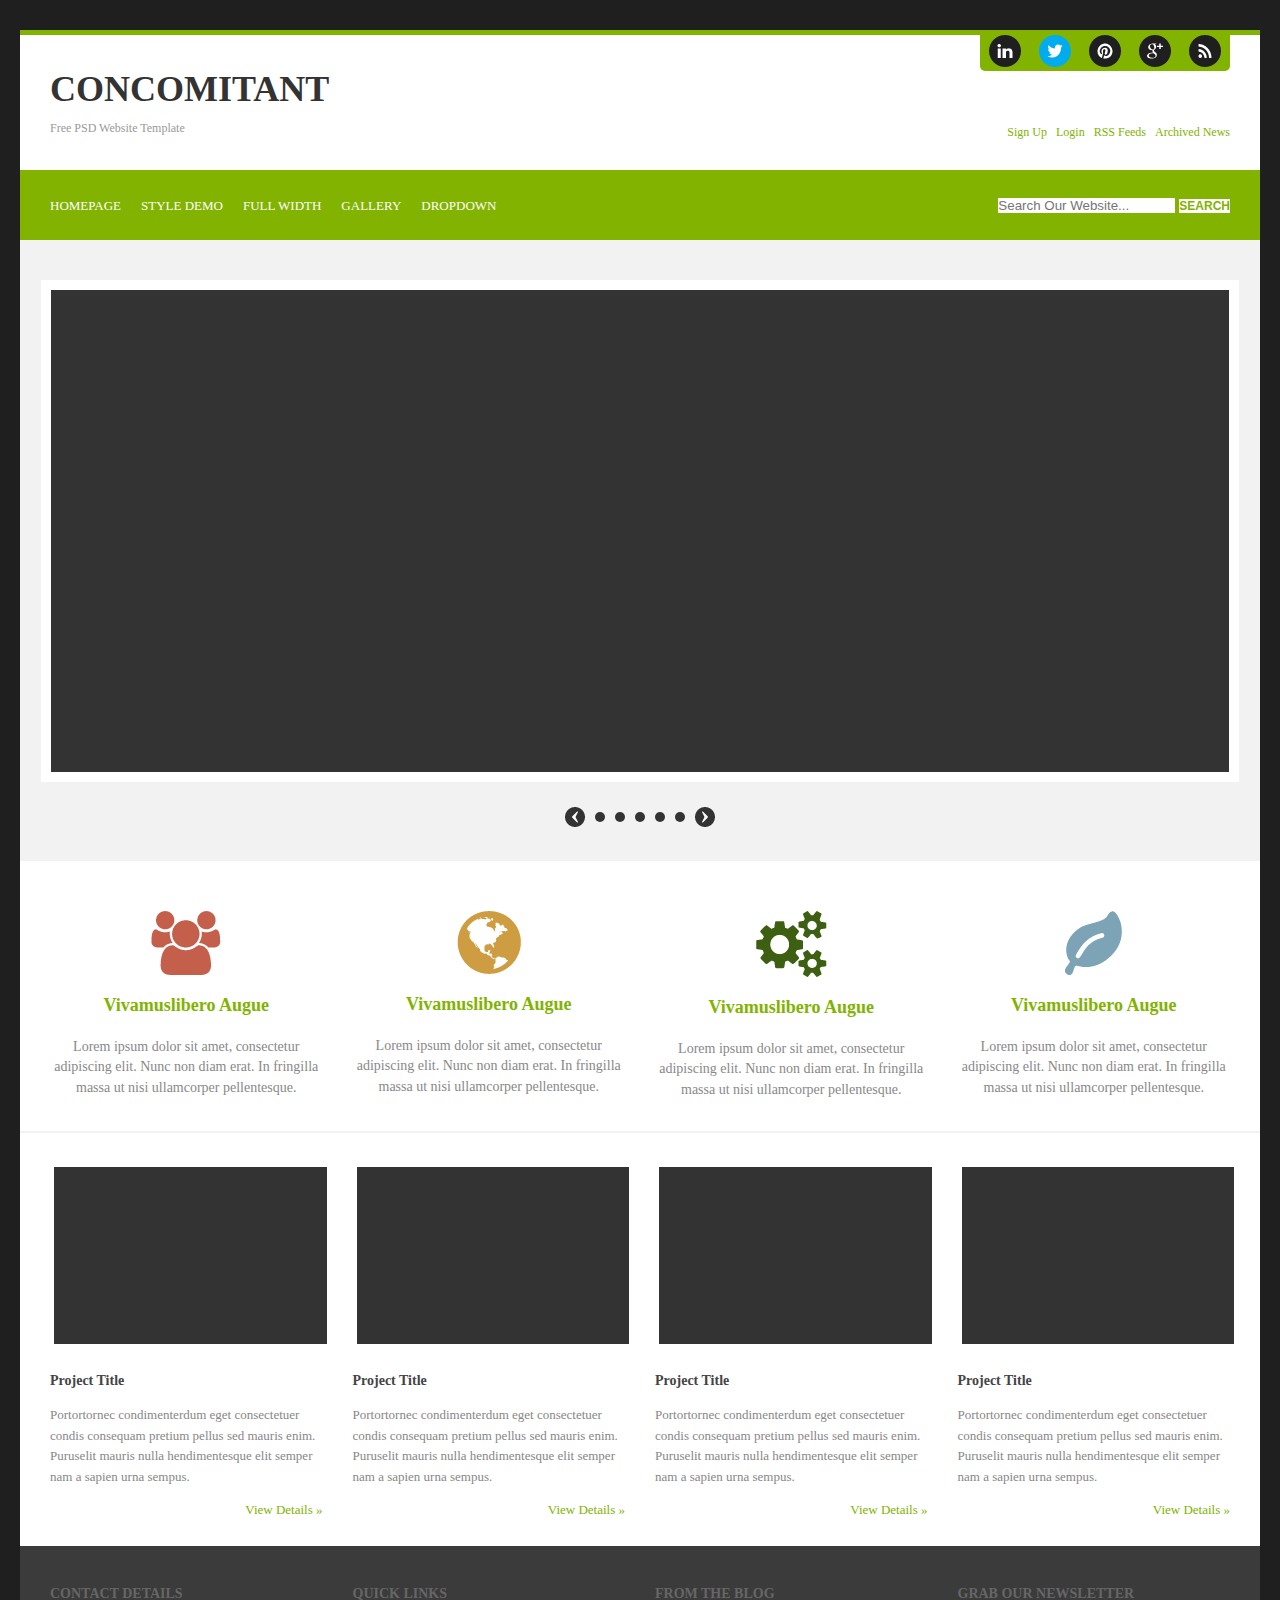
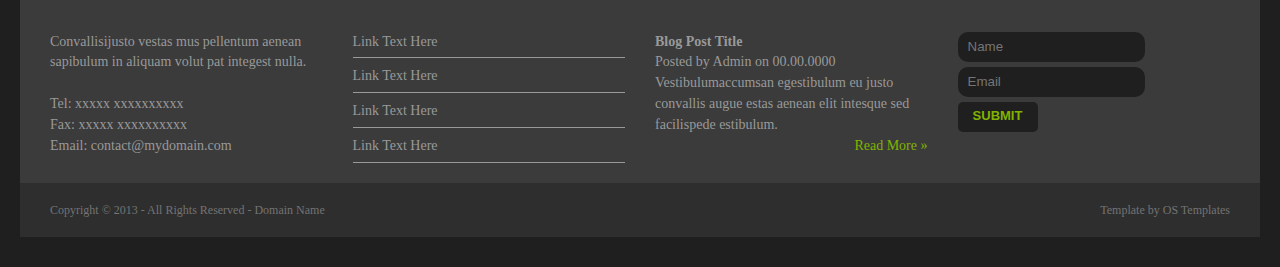
<file: БЭМ, 7 урок/index.html>
<!DOCTYPE html>
<html lang="en">

<head>
	<meta charset="UTF-8">
	<title>Concomitant</title>
	<meta name="viewport" content="width=device-width,initial-scale=1,maximum-scale=1,user-scalable=no"/>
	<link rel="stylesheet" href="style.css">
</head>

<body>
		<header>
			<div class="line">
			<div class="line__networks line__networks_theme">
				<a href="#"><img src="img/in.png" alt="in"></a>
				<a href="#"><img src="img/twit.png" alt="twit"></a>
				<a href="#"><img src="img/pint.png" alt="pint"></a>
				<a href="#"><img src="img/goog.png" alt="google"></a>
				<a href="#"><img src="img/rss.png" alt="rss"></a>
			</div>
			</div>
			<h1 class="header-text">Concomitant</h1>
			<div class="header-link">
				<div class="header-link__text">
					<p>Free PSD Website Template</p>
				</div>
				<div class="header-link__links header-link__links_position">
					<a href="#" class="header-link__sign">Sign Up</a>
					<a href="#" class="header-link__loin">Login</a>
					<a href="#" class="header-link__feeds">RSS Feeds</a>
					<a href="#" class="header-link__news">Archived News</a>
				</div>
			</div>
			<div class="menu">
				<ul class="menu__ul">
					<li class="menu__ul__list"><a href="#" class="menu__ul__link">HOMEPAGE</a></li>
					<li class="menu__ul__list"><a href="#" class="menu__ul__link">STYLE DEMO</a></li>
					<li class="menu__ul__list"><a href="#" class="menu__ul__link">FULL WIDTH</a></li>
					<li class="menu__ul__list"><a href="#" class="menu__ul__link">GALLERY</a></li>
					<li class="menu__ul__list"><a href="#" class="menu__ul__link">DROPDOWN</a></li>
				</ul>
				<div class="menu__search">
				<input type="text" placeholder="Search Our Website..." class="menu__search__input"> 
				<button class="menu__search__button">SEARCH</button>
				</div>
				</div>
		</header>
		<main>
			<div class="pagination"> <img src="img/main.png" alt="main" class="pagin-main">
				<div class="pagin">
					<a href="#"><img src="img/pagin.png" alt="slide"></a>
					<div class="point"></div>
					<div class="point"></div>
					<div class="point"></div>
					<div class="point"></div>
					<div class="point"></div>
					<a href="#"><img src="img/paginr.png" alt="slide"></a>
				</div>
			</div>
			<div class="about">
				<article class="aboutus"> <img src="img/group.png" alt="group">
					<h3>Vivamuslibero Augue</h3>
					<p>Lorem ipsum dolor sit amet, consectetur adipiscing elit. Nunc non diam erat. In fringilla massa ut nisi ullamcorper pellentesque.</p>
				</article>
				<article class="aboutus"> <img src="img/globe.png" alt="globe">
					<h3>Vivamuslibero Augue</h3>
					<p>Lorem ipsum dolor sit amet, consectetur adipiscing elit. Nunc non diam erat. In fringilla massa ut nisi ullamcorper pellentesque.</p>
				</article>
				<article class="aboutus"> <img src="img/cogs.png" alt="cogs">
					<h3>Vivamuslibero Augue</h3>
					<p>Lorem ipsum dolor sit amet, consectetur adipiscing elit. Nunc non diam erat. In fringilla massa ut nisi ullamcorper pellentesque.</p>
				</article>
				<article class="aboutus"> <img src="img/leaf.png" alt="leaf">
					<h3>Vivamuslibero Augue</h3>
					<p>Lorem ipsum dolor sit amet, consectetur adipiscing elit. Nunc non diam erat. In fringilla massa ut nisi ullamcorper pellentesque.</p>
				</article>
			</div>
			<div class="project">
				<article class="proj"> <img src="img/project.png" alt="project">
					<h3>Project Title</h3>
					<p class="proj-text">Portortornec condimenterdum eget consectetuer condis consequam pretium pellus sed mauris enim. Puruselit mauris nulla hendimentesque elit semper nam a sapien urna sempus.</p>
					<p class="proj-view">View Details »</p>
				</article>
				<article class="proj"> <img src="img/project.png" alt="project">
					<h3>Project Title</h3>
					<p class="proj-text">Portortornec condimenterdum eget consectetuer condis consequam pretium pellus sed mauris enim. Puruselit mauris nulla hendimentesque elit semper nam a sapien urna sempus.</p>
					<p class="proj-view">View Details »</p>
				</article>
				<article class="proj"> <img src="img/project.png" alt="project">
					<h3>Project Title</h3>
					<p class="proj-text">Portortornec condimenterdum eget consectetuer condis consequam pretium pellus sed mauris enim. Puruselit mauris nulla hendimentesque elit semper nam a sapien urna sempus.</p>
					<p class="proj-view">View Details »</p>
				</article>
				<article class="proj"> <img src="img/project.png" alt="project">
					<h3>Project Title</h3>
					<p class="proj-text">Portortornec condimenterdum eget consectetuer condis consequam pretium pellus sed mauris enim. Puruselit mauris nulla hendimentesque elit semper nam a sapien urna sempus.</p>
					<p class="proj-view">View Details »</p>
				</article>
			</div>
		</main>
		<footer>
			<article class="contact">
				<h3>CONTACT DETAILS</h3>
				<p>Convallisijusto vestas mus pellentum aenean sapibulum in aliquam volut pat integest nulla.
				</p>
				<p><br>Tel: xxxxx xxxxxxxxxx</p>
				<p>Fax: xxxxx xxxxxxxxxx</p>
				<p>Email: contact@mydomain.com</p>
			</article>
			<article class="links">
				<h3>QUICK LINKS</h3> 
				<p><a href="#">Link Text Here</a></p> 
				<p><a href="#">Link Text Here</a></p>
				<p><a href="#">Link Text Here</a></p>
				<p><a href="#">Link Text Here</a></p>
				</article>
			<article class="blog">
				<h3>FROM THE BLOG</h3>
				<p class="title">Blog Post Title</p>
				<p>Posted by Admin on 00.00.0000</p>
				<p>Vestibulumaccumsan egestibulum eu justo convallis augue estas aenean elit intesque sed facilispede estibulum.</p>
				<p class="read"><a href="">Read More »</a></p>
			</article>
			<article class="form">
				<h3>GRAB OUR NEWSLETTER</h3>
				<form>
					<input type="text" placeholder="Name">
					<input type="email" placeholder="Email">
					<button>SUBMIT</button>
				</form>
			</article>
			</footer>
			<div class="copy">
				<p>Copyright &copy; 2013 - All Rights Reserved - Domain Name</p>
				<p>Template by OS Templates</p>
			</div>
</body>

</html>
</file>
<file: БЭМ, 7 урок/style.css>
* {
    margin: 0 auto;
    padding: 0;
}
body{
	font-family: 'Georgia';
	font-weight: 400;
	font-size: 16px;
}
.clearfix:after {
    content: "";
    display: table;
    clear: both;
}
.padding-site {
    margin-left: 20px;
	margin-right: 20px;
}


header {
	border-top: 30px solid #1f1f1f; 
	border-left: 20px solid #1f1f1f; 
	border-right: 20px solid #1f1f1f;
}
main,
footer { 
	border-left: 20px solid #1f1f1f; 
	border-right: 20px solid #1f1f1f;
}
.copy {
	border-bottom: 30px solid #1f1f1f; 
	border-left: 20px solid #1f1f1f; 
	border-right: 20px solid #1f1f1f;
}
.line {
	border-top: 5px solid #81b300;
	text-align: -webkit-right;
	padding-right: 30px;
}
.line__networks {
	display: flex;
	justify-content: flex-end;
	margin: 0;
}
.line__networks_theme {
	background-color: #81b300;
	border-bottom-left-radius: 5px;
	border-bottom-right-radius: 5px;
	max-width: 250px;
}
.header-text {
	color: #333333;
    font-size: 36px;
    line-height: 36px;
	text-transform: uppercase;
	padding-left: 30px;
}
.header-link {
	display: flex;
	justify-content: space-between;
	margin-top: 15px;
	margin-bottom: 30px;
}
.header-link__text {
	color: #999999;
    font-size: 12px;
    line-height: 12px;
	margin: 0;
	padding-left: 30px;
}
.header-link__links_position {
	margin-right: 30px;
}
.header-link__sign,
.header-link__loin,
.header-link__feeds,
.header-link__news {
	text-decoration: none;
	color: #81b300;
    font-size: 12px;
    line-height: 14.4px;
	padding-left: 5px;
}
.header-link__sign:not(:first-child) {
	border-left: 1px solid #81b300;
}
.menu {
	background-color: #81b300;
	display: flex;
	align-items: center;
	justify-content: space-between;
	min-height: 70px;
}
.menu__search,
.menu__ul__list {
	max-height: 30px;
}
.menu__search {
	margin-right: 30px;
}
.menu__search__input {
	border: none;
}
.menu__search__button {
	border: none;
	margin: 0;
	color: #81b300;
    font-size: 12px;
    font-weight: bold;
	background-color: white;
}
.menu__ul {
	margin: 0;
	list-style: none;
	display: flex;
	justify-content: flex-start;
	padding-left: 30px;
}
.menu__ul__link {
	text-decoration: none;
	color: #ffffff;
    font-size: 13px;
    line-height: 13px;
	padding-right: 20px;
}
.menu__ul__link:hover {
	color: #000000;
    font-size: 13px;
    line-height: 13px;
}
.pagination {
	background-color: #f2f2f2;
	padding-top: 40px;
}
.pagin-main {
	display: block;
	justify-content: center;
	border: 10px solid white;
	width: 95%;
}
.pagin {
	display: flex;
	justify-content: center;
	max-width: 160px;
	margin-top: 25px;
	padding-bottom: 30px;
}
.point {
	content: '';
	background-color: #333333;
	border-radius: 50px;
	height: 10px;
	width: 10px;
	margin-top: 5px;
}
.point:hover {
	border: 1px solid #333333;
	background-color: white;
	height: 8px;
	width: 8px;	
}

.about {
	display: flex;
	justify-content: space-around;
	padding: 50px 15px 30px 15px;
	border-bottom: 2px solid #f2f2f2;
}
.aboutus {
	padding-left: 15px;
	padding-right: 15px;
}
.aboutus img {
	display: block;
	text-align: center;
}
.aboutus h3 {
	text-align: center;
    color: #81b300;
    font-size: 18px;
    line-height: 21.6px;
	padding-bottom: 20px;
	padding-top: 20px;
}
.aboutus p {
	color: #888888;
    font-size: 14px;
    line-height: 20.8px;
	text-align: center;
}
.project {
	margin-top: 30px;
	display: flex;
	justify-content: space-around;
	padding: 0 15px 30px 15px;
}
.proj {
	padding-left: 15px;
	padding-right: 15px;
}
.proj img {
	display: block;
	text-align: center;
	width: 100%;
	border: 4px solid white;
}
.proj h3 {
	padding-top: 25px;
	padding-bottom: 15px;
	text-align: left;
	color: #444444;
    font-size: 14px;
    line-height: 16.8px;
}
.proj-text {
	text-align: left;
	color: #878787;
    font-size: 13px;
    line-height: 20.8px;
	padding-bottom: 15px;
}
.proj-view {
	text-align: right;
	color: #81b300;
    font-size: 13px;
    line-height: 13px;
}
footer {
	display: flex;
	justify-content: space-around;
	background-color: #3b3b3b;
	padding-left: 15px;
	padding-right: 15px;
}
.contact,
.links,
.blog,
.form {
	width: 25%;
	padding-left: 15px;
	padding-right: 15px;
	margin-top: 40px;
	padding-bottom: 20px;
}
.contact h3,
.blog h3,
.form h3 {
	color: #666666;
    font-size: 14px;
    line-height: 15.6px;
	padding-bottom: 30px;
}
.links h3 {
	color: #666666;
    font-size: 14px;
    line-height: 15.6px;
	padding-bottom: 22px;
}
.contact p,
.links p,
.blog p {
	color: #999999;
    font-size: 14px;
    line-height: 20.8px;
}
.links p {
	border-bottom: 1px solid #999;
	padding-bottom: 5px;
	padding-top: 8px;
}
.links a {
	text-decoration: none;
	color: #999999;
}
.title {
	color: #999999;
font-size: 14px;
font-weight: bold;
line-height: 15.6px;
}
.read {
	text-align: right;
    font-size: 12px;
    line-height: 14.4px;
}
.read a {
	text-decoration: none;
	color: #81b300;
}
.form input {
	background-color: #1f1f1f;
	border: none;
	border-radius: 10px;
	min-height: 30px;
	margin-bottom: 5px;
	padding-left: 10px;
	color: #999999;
}
.form input:placeholder {
	color: #999999;
    font-size: 13px;
    font-weight: 400;
    line-height: 20.58px;
}
.form button {
	margin: 0;
	display: block;
	min-height: 30px;
	border: none;
	border-radius: 5px;
	background-color: #1f1f1f;
	color: #81b300;
    font-size: 13px;
    font-weight: bold;
    line-height: 20.58px;
	min-width: 80px;
}
.copy {
	background-color: #2e2e2e;
	padding: 20px 30px 20px 30px;
	display: flex;
	justify-content: space-between;
}
.copy p {
	margin: 0;
	color: #737373;
font-size: 12px;
line-height: 14.4px;
}
</file>
